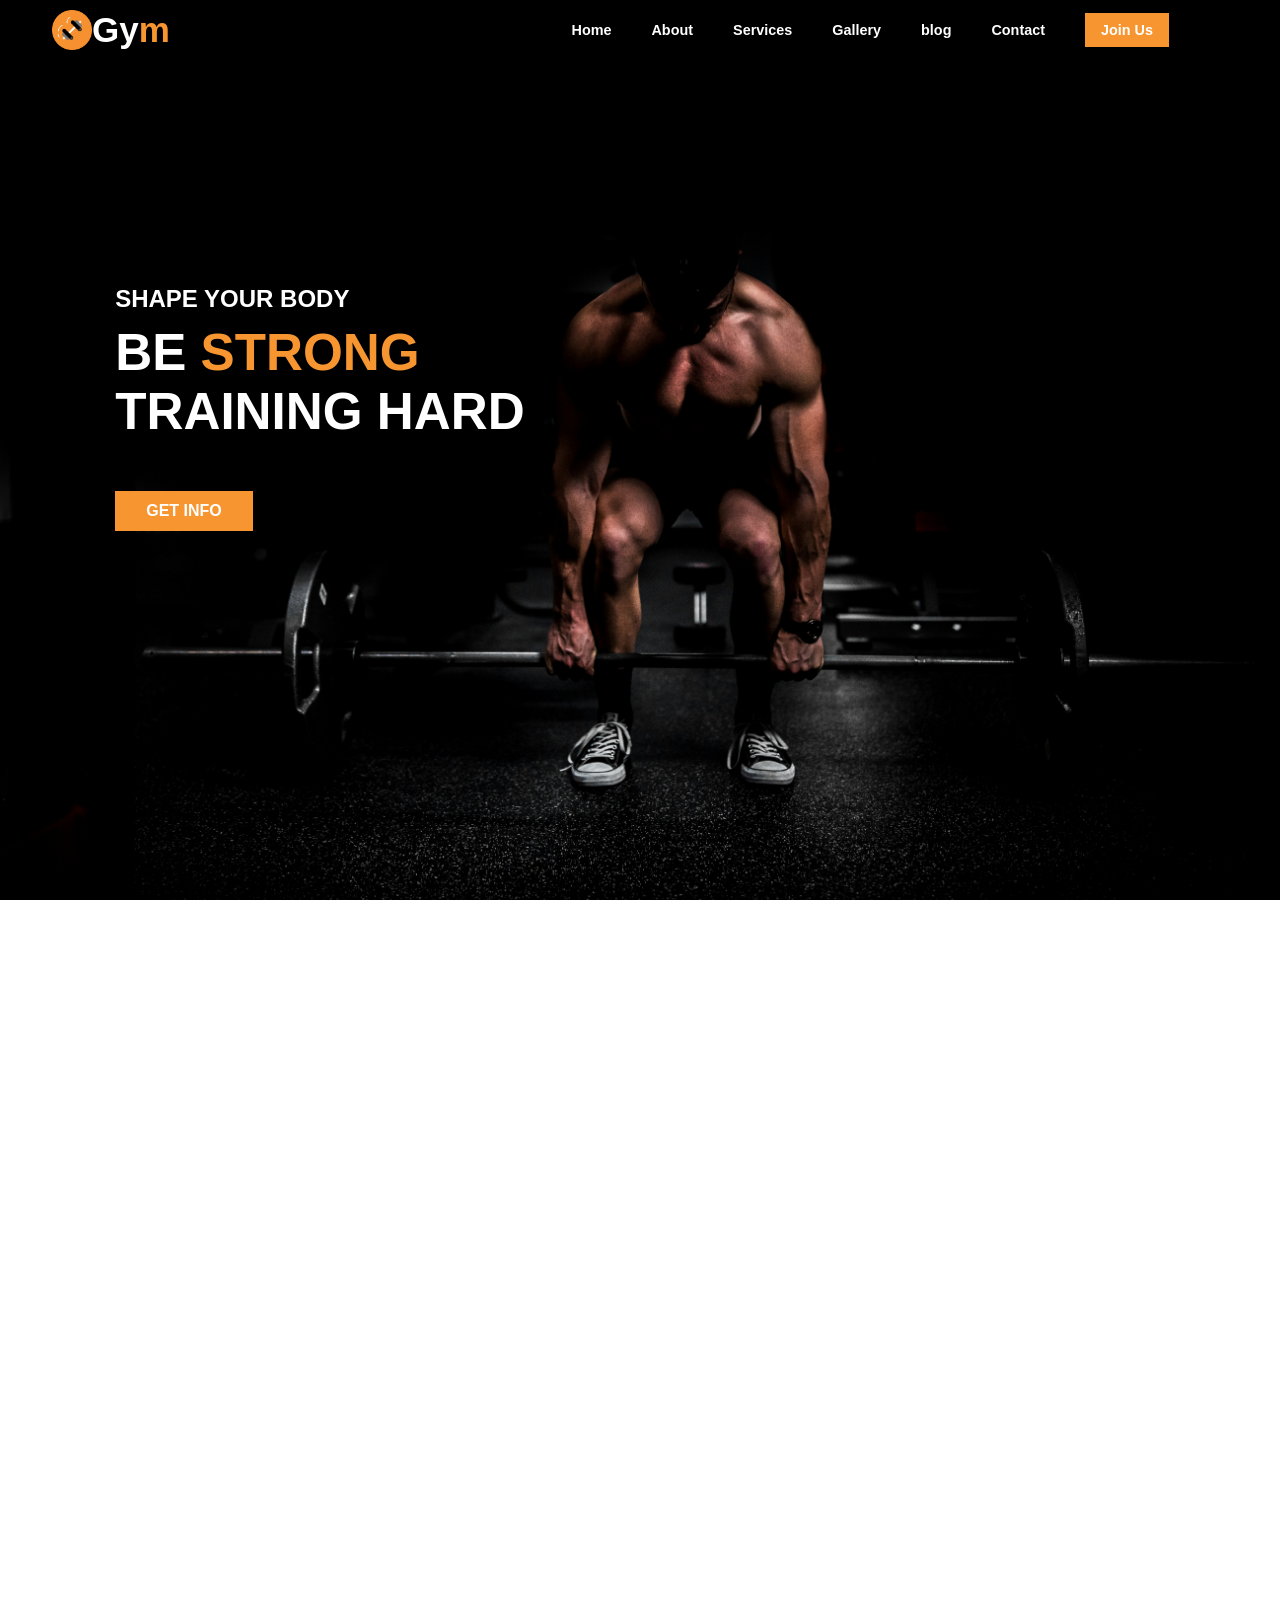
<file: index.html>
<!DOCTYPE html>
<html lang="en">

<head>
    <meta charset="UTF-8">
    <meta name="viewport" content="width=device-width, initial-scale=1.0">
    <link rel="stylesheet" href="style.css">
    <link rel="stylesheet" href="https://cdnjs.cloudflare.com/ajax/libs/font-awesome/6.5.2/css/all.min.css"
        integrity="sha512-SnH5WK+bZxgPHs44uWIX+LLJAJ9/2PkPKZ5QiAj6Ta86w+fsb2TkcmfRyVX3pBnMFcV7oQPJkl9QevSCWr3W6A=="
        crossorigin="anonymous" referrerpolicy="no-referrer" />
    <title>My body yoga Gym</title>
</head>

<body>
    <header>
        <nav>
            <div class="logo">
                <img src="img/logo.png" alt="">
                <h1>Gy<span>m</span></h1>
            </div>

            <div class="nav-items">
                <i class="fa-solid fa-bars" id="menu-icon" onclick="showmenu()"></i>
                <ul class="nav-list" onclick="hidemenu()">
                    <li><a href="">Home</a></li>
                    <li><a href="">About</a></li>
                    <li><a href="">Services</a></li>
                    <li><a href="">Gallery</a></li>
                    <li><a href="">blog</a></li>
                    <li><a href="">Contact</a></li>
                    <li><a href="" class="join-btn">Join Us</a></li>
                </ul>
            </div>
        </nav>
    </header>

    <!-- ...............Hero Section.............-->

    <div class="hero">
        <div class="container">
            <div class="content_wrapper">
                <h3>SHAPE YOUR BODY</h3>
                <h1>BE <span style="color: #f79631;">STRONG</span><br> TRAINING HARD</h1>
                <button class="join-btn">GET INFO</button>

            </div>
        </div>
    </div>

    <!-- ...............Choose Us Section............. -->
    <div class="choose-us">
        <div class="container">
            <div class="heading">
                <h1>WHY YOU SHOULD CHOOSE US ? </h1>
                <p>Bodybuilding is an excellent way to increase muscle mass, reduce body fat, and improve overall health and wellbeing. Bodybuilding helps you achieve a leaner, stronger physique, as well as supporting better cardiovascular health, increased bone density, and improved immune function.</p>
            </div>

            <div class="row">
                <div class="col">
                    <img src="img/logo.png" alt="">
                    <h3>Modern Equipment</h3>
                    <p>Bars and weights are essential equipment used in fitness training, particularly in strength training and weightlifting. They are used to perform a variety of exercises aimed at building muscle strength, improving endurance, and enhancing overall fitness.
                        <table>

                            <tr>
                                Exercise Bands. <br>
                                Exercise Step Platform.<br>
                                Exercise Balls.<br>
                                Portable Home Gyms.<br>
                                Exercise Mats.<br>
                                Foam Rollers.<br>
                                Muscle Roller Sticks.<br>
                                Yoga Mats.
                            </tr>
                        </table>
                    </p>
                        </div>
                <div class="col">
                    <img src="img/healthy-food_1205049.png" alt="">
                    <h3>Healthy nutrition plan</h3>
                    <p>Lorem ipsum dolor sit amet consectetur, adipisicing elit. Voluptatem quos, quasi dolorum tempore
                        debitis provident dicta officia laboriosam est? Voluptate nam quis, eveniet voluptas animi
                        repudiandae nihil a beatae adipisci!. Rack, bench, and barbell: a powerhouse combination that unlocks unparalleled strength-building potential. Barbell exercises are great for building muscle mass throughout your entire body, as they engage multiple muscle groups simultaneously.</p>
                </div>

                <div class="col">
                    <img src="img/treadmill_10417415.png" alt="">
                    <h3>Quality training</h3>
                    <p>Lorem ipsum dolor sit amet consectetur, adipisicing elit. Voluptatem quos, quasi dolorum tempore
                        debitis provident dicta officia laboriosam est? Voluptate nam quis, eveniet voluptas animi
                        repudiandae nihil a beatae adipisci!</p>
                </div>
                <br>
                <div class="col">
                    <img src="img/WhatsApp Image 2024-05-13 at 22.43.58_c6bbab6b.jpg" alt="">
                    <h3>Affordable price</h3>
                    <p>Lorem ipsum dolor sit amet consectetur, adipisicing elit. Voluptatem quos, quasi dolorum tempore
                        debitis provident dicta officia laboriosam est? Voluptate nam quis, eveniet voluptas animi
                        repudiandae nihil a beatae adipisci!</p>
                </div>
            </div>
        </div>
    </div>

    <!-- ...............offer Section............. -->
    <div class="offer">
        <div class="container">
            <h1>A BIG OFFER FOR THIS SUMMER</h1>
            <p>WHERE HEALTH, BEAUTY AND FITNESS MEET</p>
            <button class="join-btn">APPOINTMENT </button>
        </div>
    </div>



    <!-- ...............services Section............. -->

    <div class="services choose-us">
        <div class="container">
            <div class="heading">
                <h1>WHY YOU SHOULD CHOOSE US ?</h1>
                <p>Lorem ipsum, dolor sit amet consectetur adipisicing elit. Voluptas delectus accusamus qui ad
                    assumenda eveniet a, repellendus iusto voluptatem earum dolorum ipsam illum exercitationem tenetur
                    voluptates magni quos! Rem, consequatur!</p>
            </div>
            <div class="row services-row">
                <div class="service-col">
                    <img src="img/edgar-chaparro-sHfo3WOgGTU-unsplash.jpg" alt="">
                    <h3>Dedicated fitness</h3>
                    <p>Lorem ipsum dolor sit amet consectetur, adipisicing elit. Vero laudantium, eos laboriosam
                        consequatur repellat quam iure neque veniam, soluta libero nisi quaerat rerum! Explicabo
                        eveniet, cum esse fugit vitae tenetur!</p>
                    <a href="">Read More</a>
                </div>
                <div class="service-col">
                    <img src="img/grzegorz-rakowski-ui45PyGUsBY-unsplash.jpg" alt="">
                    <h3>Weight Lifting</h3>
                    <p>Lorem ipsum dolor sit amet consectetur, adipisicing elit. Vero laudantium, eos laboriosam
                        consequatur repellat quam iure neque veniam, soluta libero nisi quaerat rerum! Explicabo
                        eveniet, cum esse fugit vitae tenetur!</p>
                    <a href="">Read More</a>
                </div>
                <div class="service-col">
                    <img src="img/charles-gaudreault-xXofYCc3hqc-unsplash.jpg" alt="">
                    <h3>Advanced Body Building</h3>
                    <p>Lorem ipsum dolor sit amet consectetur, adipisicing elit. Vero laudantium, eos laboriosam
                        consequatur repellat quam iure neque veniam, soluta libero nisi quaerat rerum! Explicabo
                        eveniet, cum esse fugit vitae tenetur!</p>
                    <a href="">Read More</a>
                </div>
            </div>

        </div>
    </div>


    <!-- ...............Contact Info Section............. -->
    <div class="contact-info">
        <div class="container">
            <div class="contact-row">

                <div class="contact-col">
                    <i class="fa-solid fa-location-dot"></i>
                    <p>Maharashtra, India</p>
                </div>


                <div class="contact-col">
                    <i class="fa-solid fa-mobile-screen-button"></i>
                    <p>+918264991390</p>
                </div>


                <div class="contact-col">
                    <i class="fa-solid fa-envelope"></i>
                    <p>shubhamkumarjha8601@gmail.com</p>
                </div>

            </div>

        </div>
    </div>


    <!-- ...............footer Section............. -->
    <div class="footer">
        <div class="container">
            <div class="row">
                <!-- 1 -->
                <div class="footer-links">
                    <div>ABOUT</div>
                    <ul>
                        <li><a href="">Lorem ipsum dolor, sit amet consectetur adipisicing elit. Quaerat accusantium
                                reprehenderit quo ullam tempore accusamus tempora, ab voluptas laborum, ut, dicta
                                pariatur ducimus sit recusandae debitis eius quas aliquid amet.</a></li>

                        <div class="social-links">
                            <a href=""><i class="fa-brands fa-facebook"></i></a>
                            <a href=""><i class="fa-brands fa-instagram"></i></a>
                            <a href=""><i class="fa-brands fa-twitter"></i></a>
                            <a href=""><i class="fa-brands fa-linkedin"></i></a>
                        </div>
                    </ul>
                </div>
                <!-- 2 -->
                <div class="footer-links">
                    <div>USEFUL LINKS</div>
                    <ul>
                        <li><a href="">Blog</a></li>
                        <li><a href="">Pricing</a></li>
                        <li><a href="">Classes</a></li>
                        <li><a href="">Services</a></li>
                        <li><a href="">Contact</a></li>

                    </ul>
                </div>
                <!--3  -->

                <div class="footer-links">
                    <div>OPEN HOURS</div>
                    <ul>
                        <li><a href="">Mon - Tue 8AM - 6PM</a></li>
                        <li><a href="">Wed - Fri 9AM - 8PM</a></li>
                        <li><a href="">Saturday - 9AM - 6PM</a></li>
                        <li><a href="">Sunday - 11AM - 8PM</a></li>

                    </ul>
                </div>
            </div>

        </div>
        <hr>
        <div class="copyright">
            <p>Copyright © All Right Reserved | Made By WebCoding</p>
        </div>
    </div>



    <script src="script.js"></script>
</body>

</html>
</file>
<file: style.css>
*{
margin: 0;
padding: 0;
box-sizing: border-box;
}

body, html{
    width: 100%;
    height: 100vh;
    /* background-image: url("img/hero.jpg"); */
    background-image: url("img/anastase-maragos-9dzWZQWZMdE-unsplash.jpg");
    background-repeat: no-repeat;
    background-size: cover;
    background-position: center;
    font-family: Verdana, Geneva, Tahoma, sans-serif;
    color: white;
    overflow-x: hidden;
}

header{
    width: 100%;
    background-color: rgba(0,0,0,0.4);
    padding: 0 30px;
}

header nav .logo{
    width: 40px;
    display: flex;
    align-items: center;
    justify-content: center;
}
header nav .logo img{
    width: 100%;
}
header nav .logo h1{
    font-size: 35px;
}
header nav .logo h1 span{
    color: #f79631;
}

header nav{
    display: flex;
    align-items: center;
    justify-content: space-between;
    width: 90%;
    margin: 0  auto;
    height: 60px;
}

.nav-list{
    list-style: none;
    display: inline-flex;
}

.nav-list li a{
    text-decoration: none;
    color: #fff;
    margin: 0 20px;
    font-weight: 600;
    font-size: 0.9rem;
}
.nav-list li a:hover{
    
    color: #f79631;
   
}

.join-btn{
    background: #f79631;
    padding: 8px 15px;
    border: 1px solid #f79631;
    color: white;
    font-weight: 600;
}
.join-btn:hover{
    background: transparent;
    border: 1px solid #f79631;
    transition: 0.5s ease-in-out;
}
.hero{
    width: 100vw;
    height: 100vh;
    position: relative;
}

.hero .content_wrapper{
    position: absolute;
    top: 25%;
    left: 9%;
    width: 100%;
}
.hero .content_wrapper h3{
    font-size: 1.5rem;
    margin-bottom: 10px;
}
.hero .content_wrapper h1{
    font-size: 3.2rem;
    margin-bottom: 20px;
}
.hero .content_wrapper button{
    font-size: 1rem;
    margin-top: 30px;
    padding: 10px 30px;
}

.choose-us{
    width: 100vw;
    background: #000;
    padding: 50px 0;
}

.choose-us .container{
    width: 90%;
    margin: 0 auto;
    padding: 60px 0;
}
.choose-us .container .heading{
    width: 100%;
   text-align: center;
}
.choose-us .container .heading h1{
   font-size: 2rem;
   margin-bottom: 12px;
}
.choose-us .container .heading p{
   font-size: 0.9rem;
   margin-bottom: 20px;
   color: #f79631;
}
.choose-us .row{
    display: flex;
    justify-content: center;
    gap: 30px ;
    text-align: center;
    margin-top: 60px;
    flex-wrap: wrap;
}

.choose-us .row .col{
    width: 250px;
    background: #363636;
    padding: 40px 25px ;
    border: 1px solid transparent;
}
.choose-us .row .col img{
    width: 60px;
    margin-bottom: 30px;
    
}
.choose-us .row .col h3{
   font-size: 1rem;
    margin-bottom: 20px;
}
.choose-us .row .col p{
   font-size: 0.9rem;
   color: #dcbaba;
}

.choose-us .row .col:hover{
    border: 1px solid #f79631;
}
.offer{
    width: 100vw;
   background: url('img/offer.jpg');
   padding: 80px 0;
   background-position: center;
   background-size: cover;
   background-repeat: no-repeat;
}

.offer .container{
    width: 80vw;
    padding: 50px 0  ;
    margin: 0 auto ;
    text-align: center;
}
.offer .container h1{
   font-size: 2.5rem;
   margin-bottom: 20px;
}
.offer .container p{
    font-size: 1rem;
    margin-bottom: 40px;
 }

 .services{
    background: #181818;
 }

 .services .service-col{
    width: 350px;
 }

 .services .service-col img{
    width: 100%;
    margin-bottom: 30px;
 }
 .services .services-row{
    text-align: left;
    gap: 40px;
 }

 .services .services-row .service-col p{
    font-size: 0.9rem;
    margin: 20px 0;
    color: #ccc;
    margin-bottom: 40px;
 }


.services .services-row .service-col a{
    text-decoration: none;
    font-size: 1rem;
    color: #ccc;
    border: 1px solid #f79631;
    padding: 6px 20px;
 }

 .contact-info{
    width: 100vw;
    padding: 30px 0 ;
    background: #0a0a0a ;
 }
 .contact-info .container{
    width: 80vw;
    margin: 0 auto;
    padding: 30px 0;
 }
 .contact-row{
    display: flex;
    align-items: center;
    justify-content: space-between;
    gap: 40px;
    flex-wrap: wrap;
 }
 
 .contact-row .contact-col{
    display: flex;
  gap: 12px;
  align-items: center;
  justify-content: center;
 }

 .contact-row .contact-col p{
   color: #ccc;
 }
 .contact-row .contact-col i{
   color: #ffffff;
   font-size: 1.5rem;
   background: #f79631;
   border-radius: 50%;
   padding: 12px;
 }

 .footer{
    width: 100vw;
    background: #1f1e1e;
    padding: 20px;
 }

 .footer .container{
    width: 90vw;
    padding: 60px;
    margin: 0 auto;
 }

 .footer .container .row{
   display: flex;
   align-items: start;
   justify-content: space-between;
   gap: 30px;
   flex-wrap: wrap;
 }

 .footer .container .row .footer-links{
  width: 260px;
  margin: 0 20px;
  margin-bottom: 30px;
 }

 .footer .container .row .footer-links div{
 margin-bottom: 25px;
 font-size: 1rem;
 font-weight: 600;
 }
 .footer .container .row .footer-links li {
 list-style: none;
 margin: 14px 0;
 }

 .footer .container .row .footer-links li a {
 text-decoration: none;
 color: #ccc;
 font-size: 0.9rem;
 }

 .footer .container .row .footer-links li a:hover {
 text-decoration: none;
 color: #f79631;
 }

 .footer .container .row .footer-links .social-links{
 margin-top: 40px;
 }
 .footer .container .row .footer-links .social-links a{
text-decoration: none;
color: #dad2d2;
margin-right: 15px;
font-size: 1.1rem;
 }
.copyright{
    padding: 14px 0;
    text-align: center;
}

.copyright p{
   color: #ccc;
   font-size: 0.9rem;
}
hr{
    border: 1px solid #232020;
}

#menu-icon{
    font-size: 1.6rem;
    display: none;
    cursor: pointer;
}

@media screen and (max-width:940px){
    .nav-list li a{
        margin: 0 12px;
        font-size: 0.8rem;
    }
}

@media screen and (max-width:768px){
    #menu-icon{
        display: block;
    }
    .nav-list{
        
        /* display: none; */
        position: absolute;
        top: 60px;
        background: #f79631;
        right: 0;
        width: 200px;
        display: flex;
        flex-direction: column;
        padding: 20px 0;
        gap: 10px;
        text-align: center;
        z-index: 1;
    }
    .nav-list li{
        margin: 12px;
    }

    .nav-list{
        display: none;
    }
    header{
        padding: 0 40px;
    }

    header nav .logo{
        width: 30px;
    }
    header nav .logo h1{
       font-size: 1.5rem;
    }
    .hero .content_wrapper{
        width: 80%;
    }
    .hero .content_wrapper h1{
        font-size: 2.2rem;
    }
    .hero .content_wrapper h3{
        font-size: 1.2rem;
    }
}
</file>
